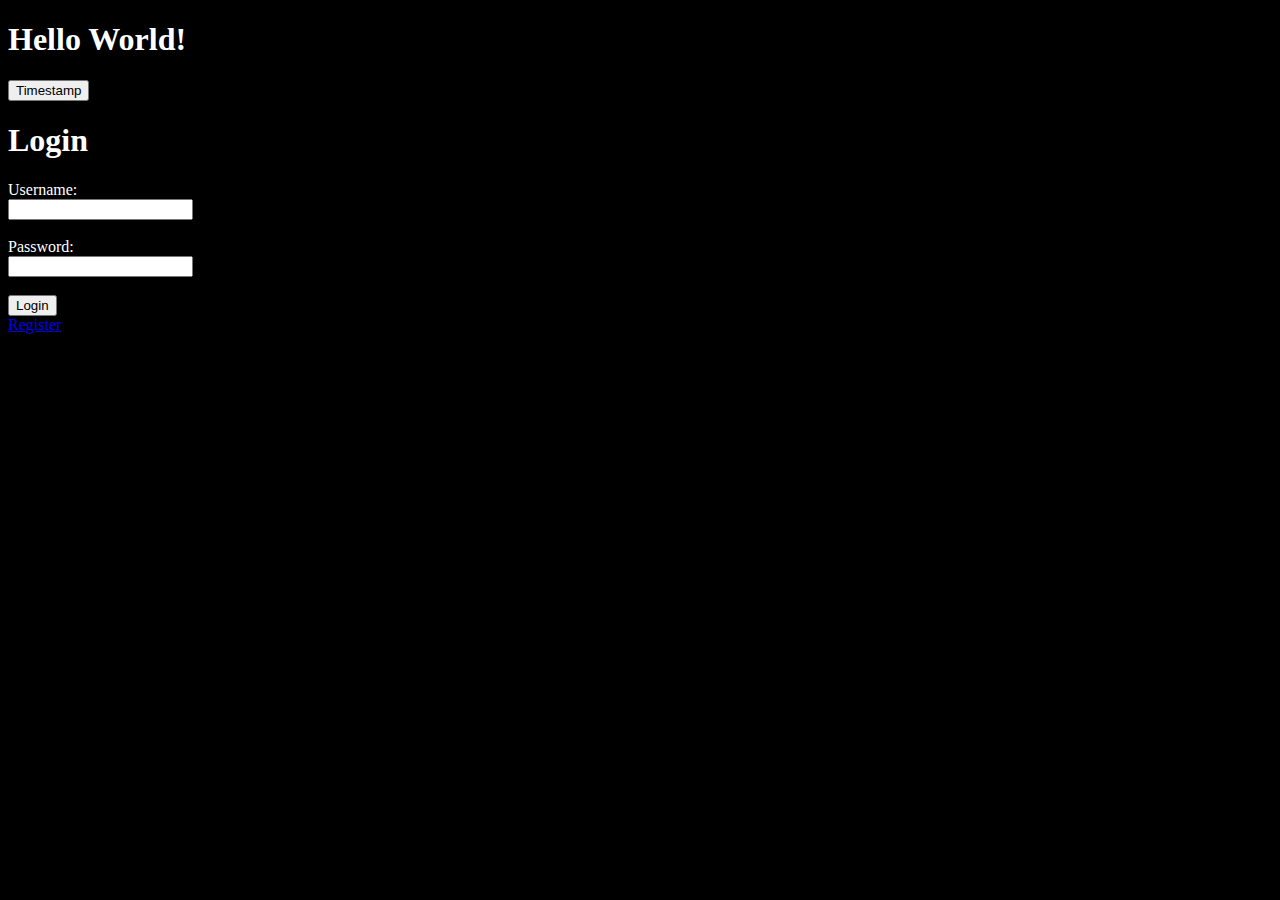
<file: index.html>
<!DOCTYPE html>
<html>

<head>
<title>Hello World</title>
</head>

<body style="background-color:black; color:white;">

<h1>
Hello World!
</h1>

<!-- Button that inserts current timestamp to database -->
<button type="button"onclick="document.getElementById('time').innerHTML = Date()">Timestamp</button>

<p id="time"></p>

<!--
Button was last clicked on line goes below
<p>
The button was last clicked on
</p>
-->
<h1>Login</h1>
<form action="login.php" method="post">
    Username:<br />
    <input type="text" name="username" value=""/>
    <br /><br />
    Password:<br />
    <input type="password" name="password" value="" />
    <br /><br />
    <input type="submit" value="Login" />
</form>
<a href="register.php">Register</a>
</body>

</html>
</file>
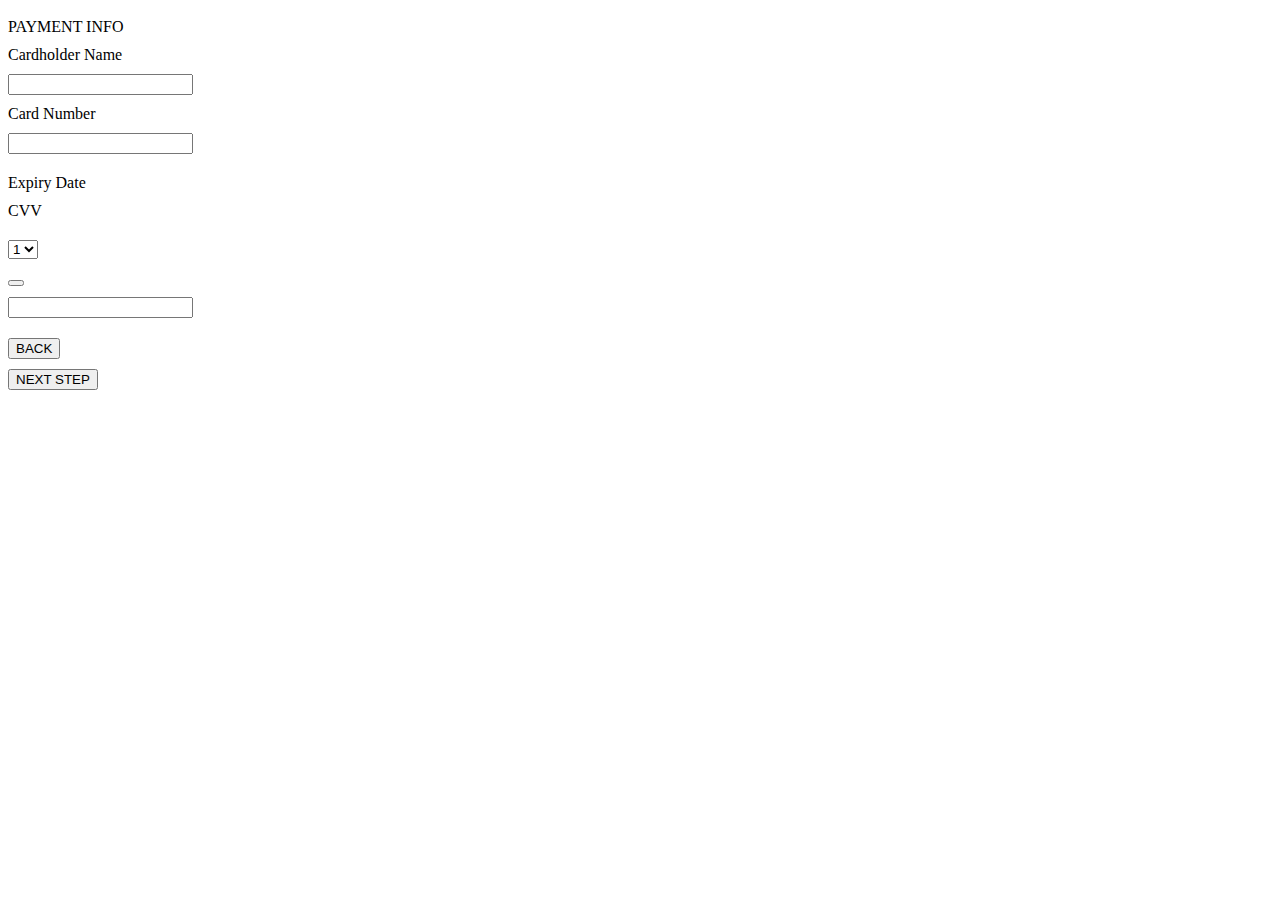
<file: Payment.html>
<!DOCTYPE html>
<html lang="en">
<head>
    <meta name="viewport" content="width=device-width" />
    <title>HTML Result</title>
    <link rel="stylesheet" href="https://stackpath.bootstrapcdn.com/bootstrap/4.1.1/css/bootstrap.min.css" 
          integrity="sha384-WskhaSGFgHYWDcbwN70/dfYBj47jz9qbsMId/iRN3ewGhXQFZCSftd1LZCfmhktB" crossorigin="anonymous">
</head>
<body>
    <div class="container body-content">
        



<div class="container">


                    <div class="row justify-content-start" style="padding-top:10px;">
<label>PAYMENT INFO</label>



                </div>
                <div class="row justify-content-start" style="padding-top:10px;">
<label>Cardholder Name</label>



                </div>
                <div class="row justify-content-center" style="padding-top:10px;">
<input class="form-control"></input>


                </div>
                <div class="row justify-content-start" style="padding-top:10px;">
<label>Card Number</label>



                </div>
                <div class="row justify-content-start" style="padding-top:10px;">
<input class="form-control"></input>


                </div>
                <div class="row justify-content-start" style="padding-top:10px;">

                <div class="col" style="padding-top:10px;">
<label>Expiry Date</label>



                </div>
                <div class="col" style="padding-top:10px;">
<label>CVV</label>



                </div>
                </div>
                <div class="row justify-content-start" style="padding-top:10px;">

                <div class="col" style="padding-top:10px;">
<form>
         <select name = "dropdown">
            <option value = "1" selected>1</option>
            <option value = "2">2</option>
            <option value = "3">3</option>
         </select>
      </form>
   </body>
    </div>
</div>

   


                </div>
                <div class="col" style="padding-top:10px;">
<div class="dropdown">
    <button type="button" class="btn btn-primary dropdown-toggle" data-toggle="dropdown">
        
    </button>
    <div class="dropdown-menu">
        <a class="dropdown-item" href="#" title="Drop down list"></a>
    </div>
</div>

   


                </div>
                <div class="col" style="padding-top:10px;">
<input class="form-control"></input>


                </div>
                </div>
                <div class="row justify-content-start" style="padding-top:10px;">

                <div class="col" style="padding-top:10px;">
<button class="btn btn-primary">BACK</button>


                </div>
                <div class="col" style="padding-top:10px;">
<button class="btn btn-primary">NEXT STEP</button>


                </div>
                </div>


</div>



    </div>
</body>
</html>
</file>
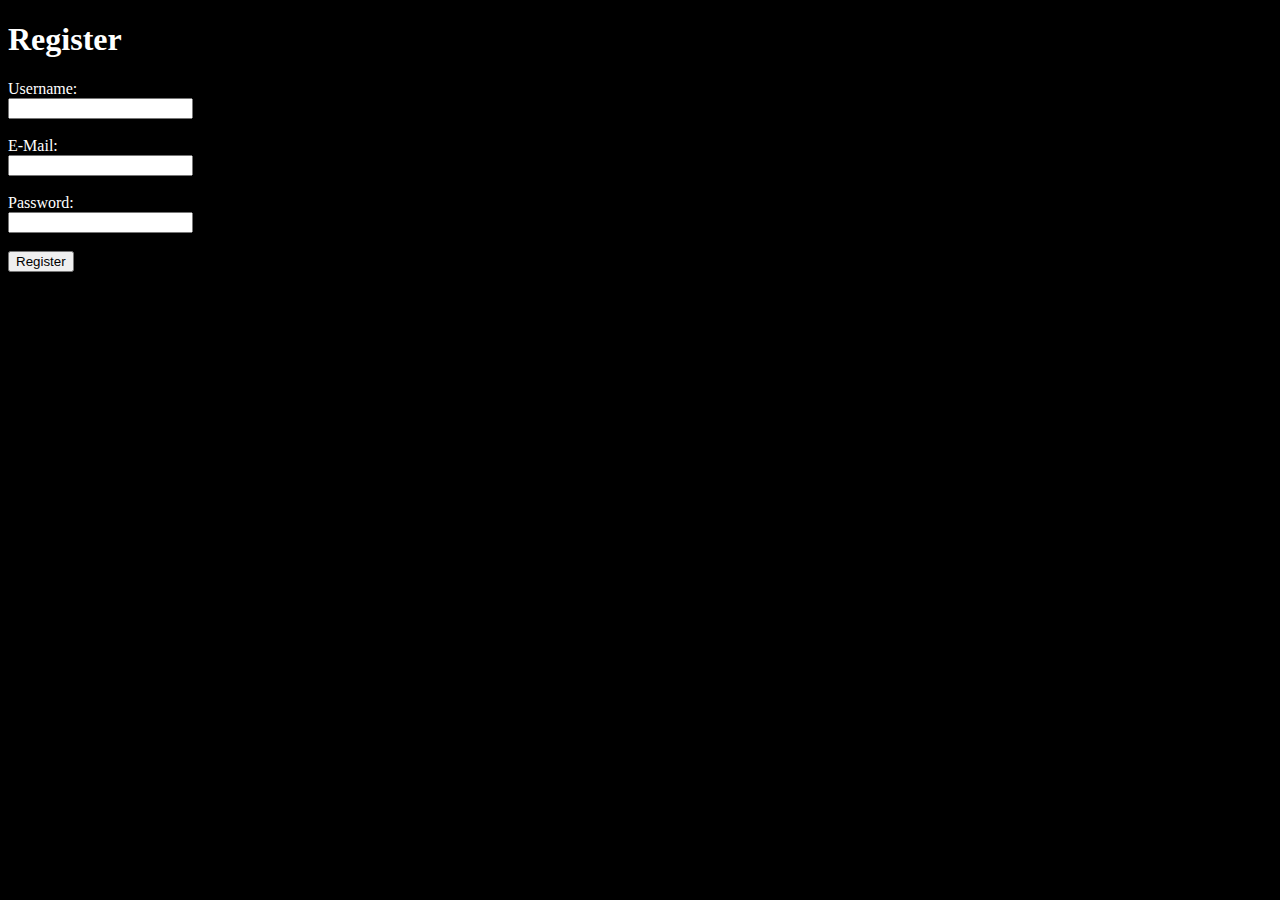
<file: register.html>
<!DOCTYPE html>
<html>

<head>
<title>Hello World</title>
</head>

<body style="background-color:black; color:white;">
<h1>Register</h1>
<form action="register.php" method="post">
    Username:<br />
    <input type="text" name="username" value="" />
    <br /><br />
    E-Mail:<br />
    <input type="text" name="email" value="" />
    <br /><br />
    Password:<br />
    <input type="password" name="password" value="" />
    <br /><br />
    <input type="submit" value="Register" />
</form>
</head>
</body>

</html>
</file>
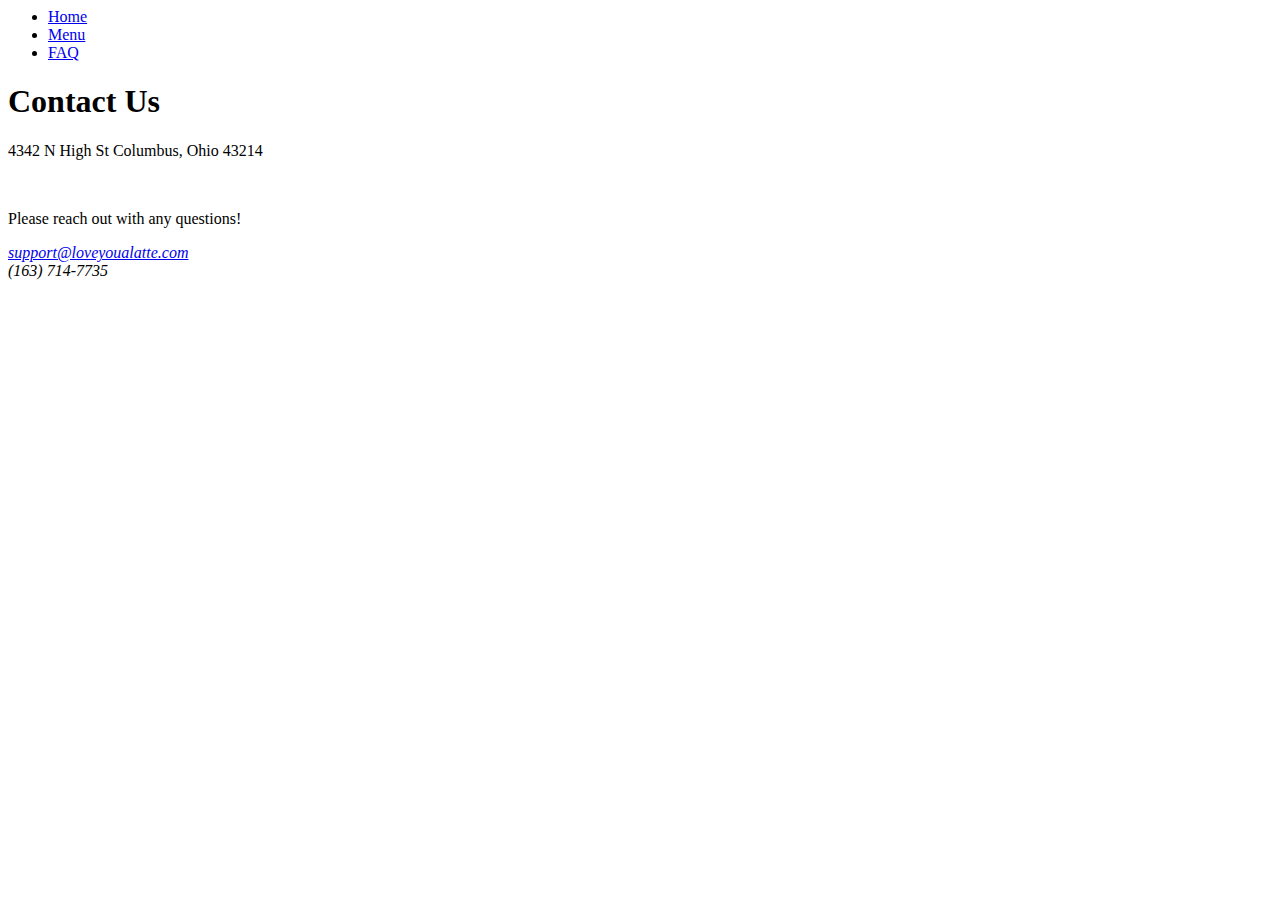
<file: LoveYouALatte/contact.html>
<title>LoveYouALatte-Contact Us</title>

<meta charset="utf-8">

</head>

<body>

<nav>

<ul id="navlist">

    <li><a href="home.html">Home</a></li>

    <li><a href="menu.html"> Menu</a></li>

    <li><a href=“FAQ.html"> FAQ</a></li>



	</ul>

</nav> 

 <h1>Contact Us</h1>

      
<p>4342 N High St Columbus, Ohio 43214</p>

<br>

<p>Please reach out with any questions!</p>

<address>
  <a href="mailto:support@loveyoualatte.com">support@loveyoualatte.com</a><br>
  (163) 714-7735
</address>

<p>
</file>
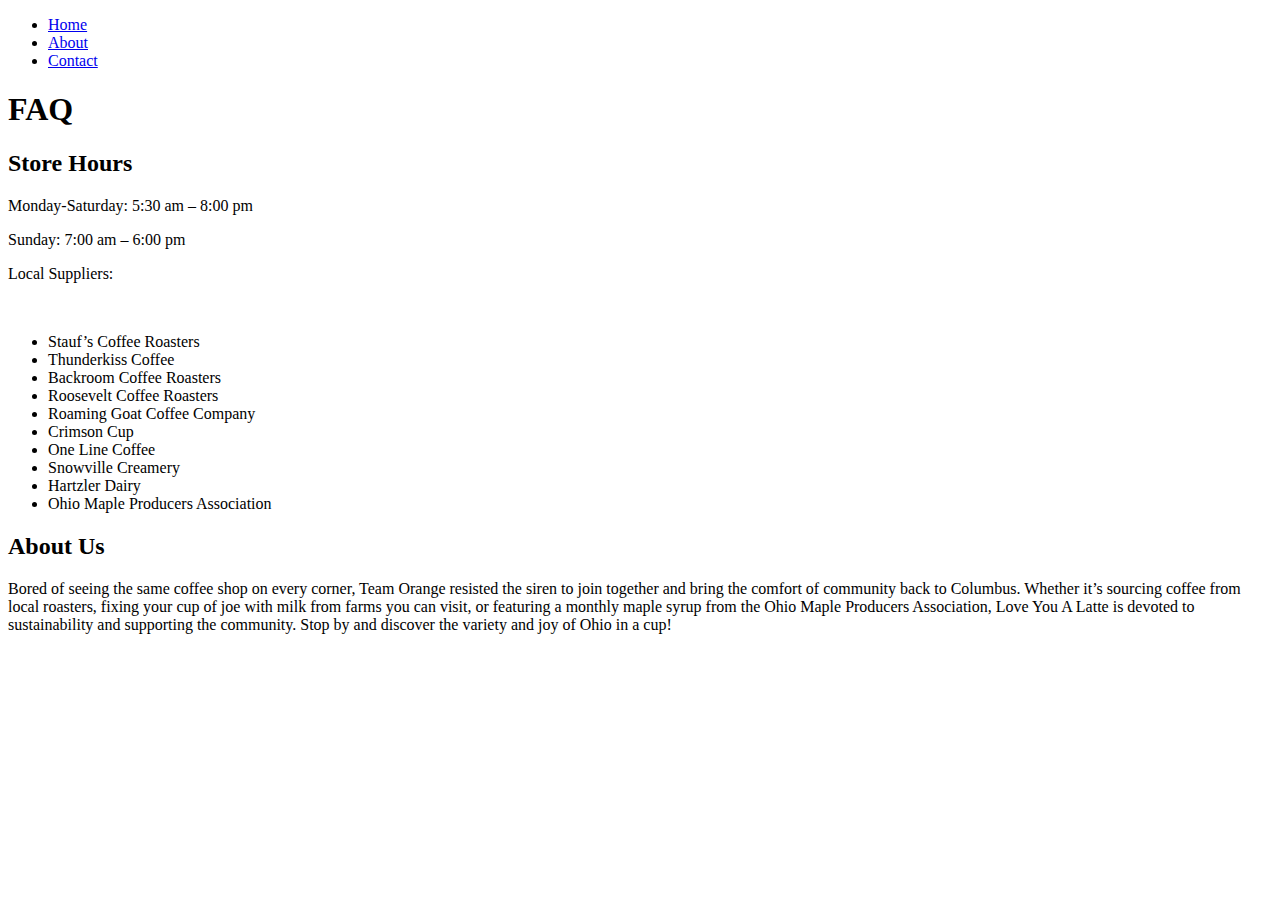
<file: LoveYouALatte/FAQ.html>
<!DOCTYPE html>
<html lang="en">
<head>
<title>LoveYouALatte-FAQ</title>
<meta charset="utf-8">
</head>
<body>
<nav>
<ul id="navlist">
    <li><a href="home.html">Home</a></li>
    <li><a href="about.html"> About</a></li>
    <li><a href="contact.html"> Contact</a></li>
	
	</ul>
</nav> 
 <h1>FAQ</h1>
<h2>Store Hours</h2>
<p>Monday-Saturday: 5:30 am – 8:00 pm</p>
<p>Sunday: 7:00 am – 6:00 pm</p>
<p>Local Suppliers:</p>
<br>
<ul>
	<li>Stauf’s Coffee Roasters</li>
	<li>Thunderkiss Coffee</li>
	<li>Backroom Coffee Roasters</li>
	<li>Roosevelt Coffee Roasters</li>
	<li>Roaming Goat Coffee Company</li>
	<li>Crimson Cup</li>
	<li>One Line Coffee</li>
	<li>Snowville Creamery</li>
	<li>Hartzler Dairy</li>
	<li>Ohio Maple Producers Association</li>

</ul>
<p>

            

            

            

            

            

            



            

            

                       

            
</p>
<h2>About Us</h2>

<p> Bored of seeing the same coffee shop on every corner, Team Orange resisted the siren to join together and bring the comfort of community back to Columbus. Whether it’s sourcing coffee from local roasters, fixing your cup of joe with milk from farms you can visit, or featuring a monthly maple syrup from the Ohio Maple Producers Association, Love You A Latte is devoted to sustainability and supporting the community.



Stop by and discover the variety and joy of Ohio in a cup!</p>
</body>
</html>
</file>
